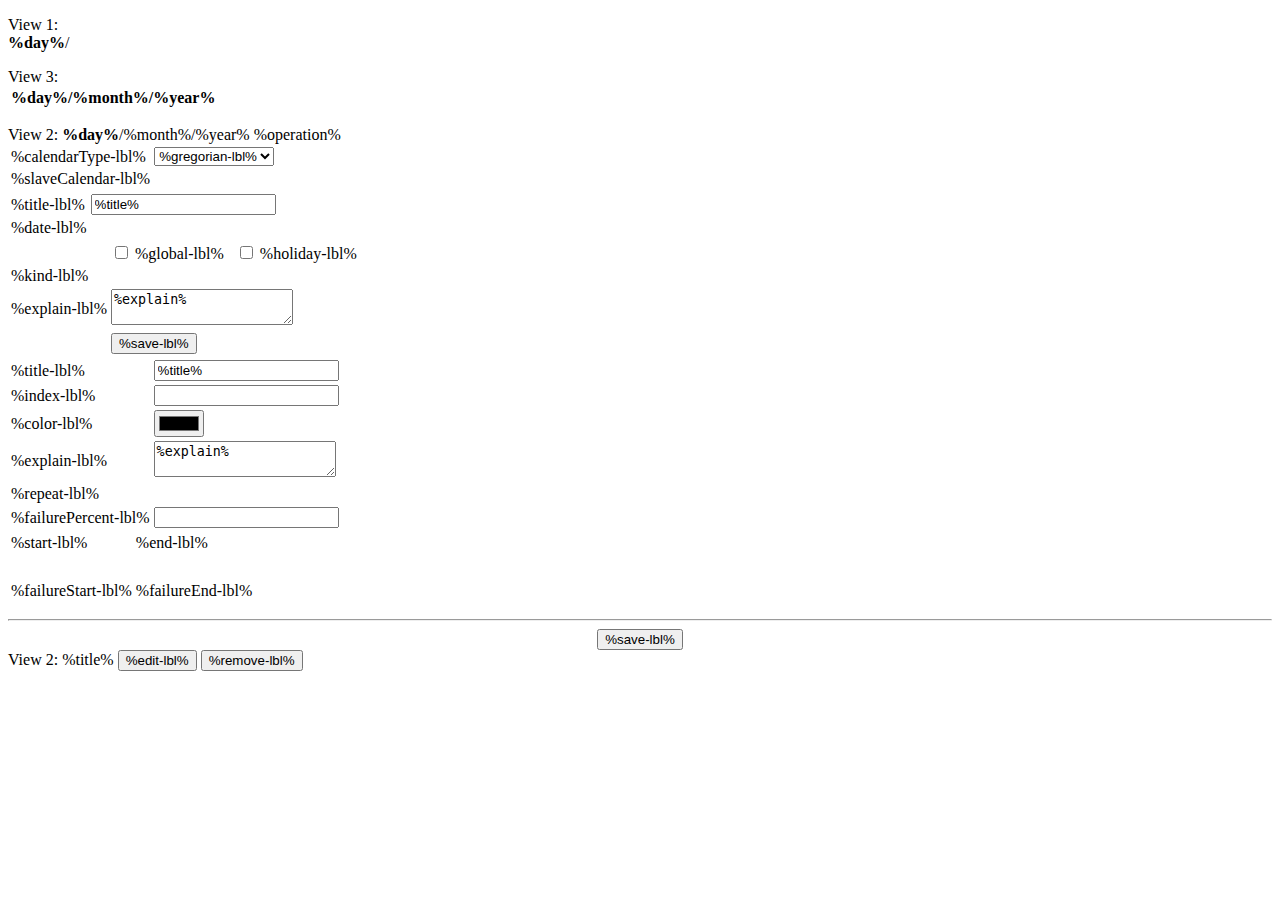
<file: res/UI.html>
<!DOCTYPE html>
<html>
	<head>
	</head>
	<body>
	<!-- Calendar -->
	<div id="calendarArea" class="calendar">
		<ul id="calDay1"></ul>
		<ul id="calDay2"></ul>
		<ul id="calDay3"></ul>
		<ul id="calDay4"></ul>
		<ul id="calDay5"></ul>
		<ul id="calDay6"></ul>
		<ul id="calDay7"></ul>
	</div>
	<!-- Day -->
	View 1:
	<div class="day day%number%" onclick="Calendar.activate(%stamp%)">
		<div><b>%day%</b>/</div><div id="slaves%stamp%" class="slaveDate"></div>
		<ul id="dayBox%stamp%">
			<!-- task summeries goes here -->
		</ul>
		<div id="anivBox%stamp%"></div>
	</div>
	View 3:
		<table style="width:100%">
			<tr>
				<td>
					<div><b>%day%/%month%/%year%</b>&nbsp;</div><div id="infoSlaves%stamp%" class="slaveDate"></div>
					<ul id="dayBox%stamp%">
						<!-- task summeries goes here -->
					</ul>
					<div id="infoAnivBox%stamp%" class="infoAnniversary"></div>
				</td>
				<td id="taskPan">
					
				</td>
			</tr>
		</table>
	
	View 2:
	<tr><td><b>%day%</b>/%month%/%year% </td> <td>%operation%</td></td>
	</body>
	
	<!-- Calendar setting -->
	<div>
		<table>
			<tr>
				<td>%calendarType-lbl%</td> <td>
					<select id="calTypeCmb" onchange="CalSetting.save()">
						<option value="1">%gregorian-lbl%</option>
						<option value="2">%solar-lbl%</option>
						<option value="3">%other-lbl%</option>
					</select>
				</td>
			</tr><tr>
				<td>%slaveCalendar-lbl%</td> <td>
					<ul id="slaveCalendarList">
						
					</ul>
				</td>
			</tr>
		</table>
	</div>
	
	<!-- Aniversary -->
	<div>
		<table class="aniversary_1">
				<tr><td>%title-lbl%</td> <td><input class="textbox" type="text" id="atitleTxb" value="%title%"/></tr>
				<tr><td>%date-lbl%</td> <td id="adatePan"></td></tr>
		</table>
		<table class="aniversary_1 infobox">
			<tr><td></td> <td><input type="checkbox" id="aglobalChb"/> %global-lbl% &nbsp;
				<input type="checkbox" id="holidayChb" /> %holiday-lbl%
			</td></tr>
			<tr>
				<td>%kind-lbl%</td><td id="kindPan"></td>
			</tr>
			<!--<tr><td>%location-lbl%</td> <td><input type="hidden" id="alocationTxb" value="%location%"/></td></tr>-->
			<tr><td>%explain-lbl%</td> <td><textarea id="aexplainTxb">%explain%</textarea></td></tr>
			<tr><td></td> <td><button class="green btn" onclick="Aniversary.onSave()">%save-lbl%</button></td></tr>
		</table>
	</div>
	<!-- Task -->
	<div class="taskEdit">
		<table class="infobox">
			<tr><td>%title-lbl%</td><td><input type="text" id="titleTxb" value="%title%"/></td></tr>
			<tr><td>%index-lbl%</td><td><input type="number" id="indexTxb" value="%index%"/></td></tr>
			<tr><td>%color-lbl%</td><td><input type="color" id="colorTxb" value="%color%"/></td></tr>
			<tr><td>%explain-lbl%</td><td><textarea id="explainTxb">%explain%</textarea></td></tr>
			<tr><td>%repeat-lbl%</td><td id="repeatPan"></td></tr>
			<tr><td>%failurePercent-lbl%</td><td><input type="number" id="ftTxb" value="%failurTimePercent%"/></td></tr>
		</table>
		<table>
			<tr>
				<td id="startLbl">%start-lbl%</td> <td id="endLbl">%end-lbl%</td>
			</tr>
			<tr>
				<td id="startPan"></td> <td id="endPan"></td>
			</tr>
			<tr><td>&nbsp;</td> <td></td></tr>
			<tr>
				<td id="fstartLbl">%failureStart-lbl%</td> <td id="fendLbl">%failureEnd-lbl%</td>
			</tr>
			<tr>
				<td id="fstartPan"></td> <td id="fendPan"></td>
			</tr>
			<tr>
				<td></td>
				<td></td>
			</tr>
		</table>
		<hr style="clear:both"/>
		<center><button onclick="Task.onSave()" class="green btn">%save-lbl%</button></center>
	</div>
	View 2:
	<span style="background-color:%color%" class="taskView2" title="%explain%">
		%title% <span><button onclick="LU.clear();Task.buildForm(Task.loadList[%id%],1,LU.painterArea);" class="green btn">%edit-lbl%</button> <button onclick="Task.remove(Task.loadList[%id%]);" class="red btn">%remove-lbl%</button></span>
	</span>
</html>
</file>
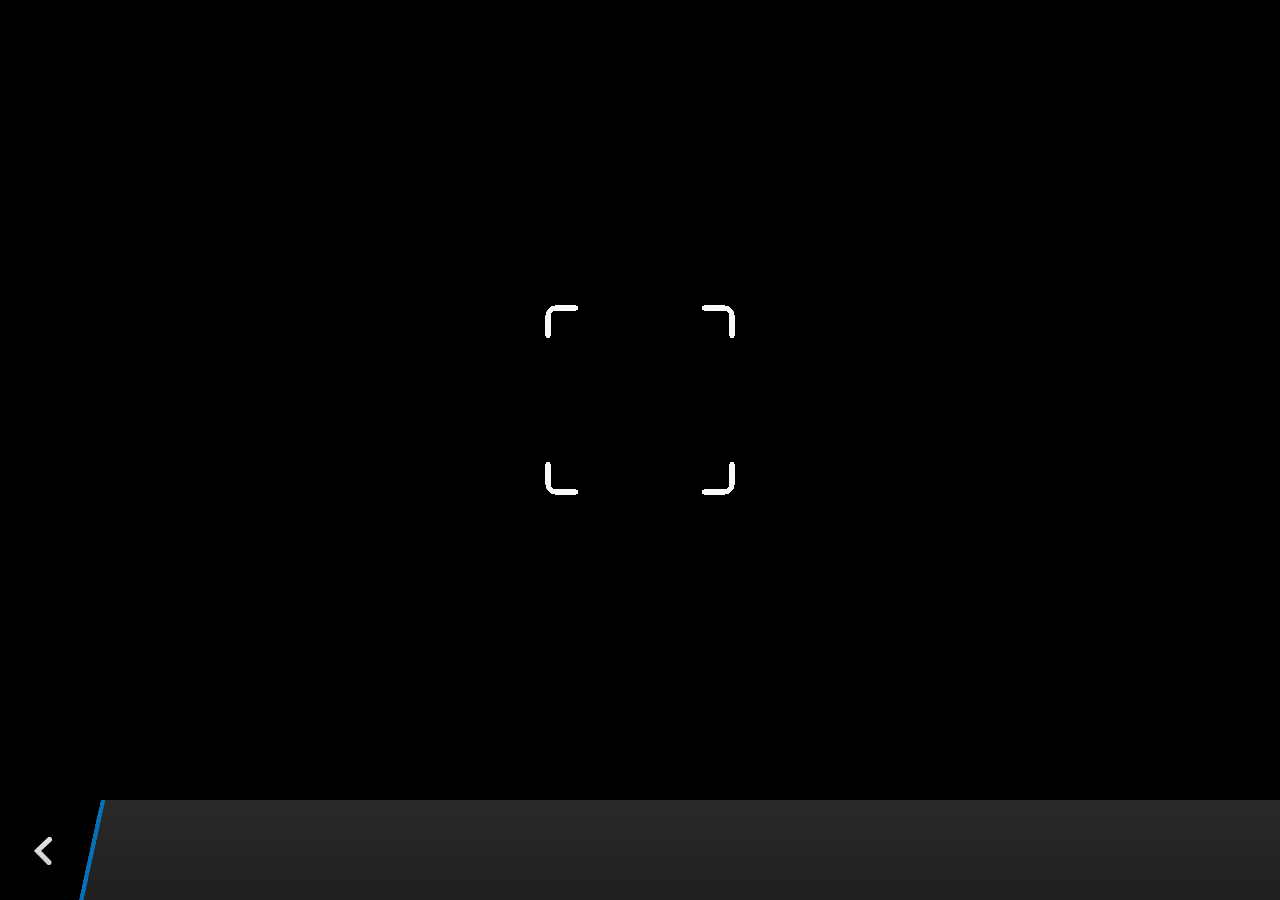
<file: plugins/cordova-plugin-camera/www/blackberry10/assets/camera.html>
<!--
 Licensed under the Apache License, Version 2.0 (the "License");
 you may not use this file except in compliance with the License.
 You may obtain a copy of the License at

 http://www.apache.org/licenses/LICENSE-2.0

 Unless required by applicable law or agreed to in writing, software
 distributed under the License is distributed on an "AS IS" BASIS,
 WITHOUT WARRANTIES OR CONDITIONS OF ANY KIND, either express or implied.
 See the License for the specific language governing permissions and
 limitations under the License.
 -->
<!DOCTYPE HTML>
<html lang="en">
    <head>
        <meta charset="utf-8">
        <script src="camera.js" type="text/javascript"></script>
        <script>
            var meta = document.createElement("meta");
            meta.setAttribute('name','viewport');
            meta.setAttribute('content','initial-scale='+ (1/window.devicePixelRatio) + ',user-scalable=no');
            document.getElementsByTagName('head')[0].appendChild(meta);
        </script>
    </head>
    <style type="text/css">
        body {
            background-color: black;
        }
        .action-bar {
            position: fixed;
            left: 0px;
            bottom: 0px;
            height: 100px;
            width: 100%;
            background-image: linear-gradient(rgb(41, 41, 41), rgb(32, 32, 32));
        }
        .action-bar-back {
            width: 78px;
            height: 100px;
            background-color: black;
        }
        .action-bar-divider {
            position: fixed;
            bottom: 0px;
            left: 78px;
            width: 28px;
            height: 100px;
            background-image: url([data-uri]);
        }
        .action-bar-back-button {
            position: fixed;
            bottom: 35px;
            left: 34px;
            width: 18px;
            height: 28px;
            background-image: url([data-uri]);
        }
        .camera-cross-hairs {
            position: fixed;
            top: 50%;
            left: 50%;
            -webkit-transform: translate(-50%, -147px);
            width: 194px;
            height: 195px;
            background-image: url([data-uri]); 
        }
    </style>
    <body>
        <div id="camera">
            <video id="v"></video>
            <div class="camera-cross-hairs"></div>
        </div>
        <canvas id="c" style="display: none;"></canvas>
        <div class="action-bar">
            <div id="back" class="action-bar-back">
                <div class="action-bar-back-button"></div>
            </div>
            <div class="action-bar-divider"></div>
        </div>
    </body>
</html>
</file>
